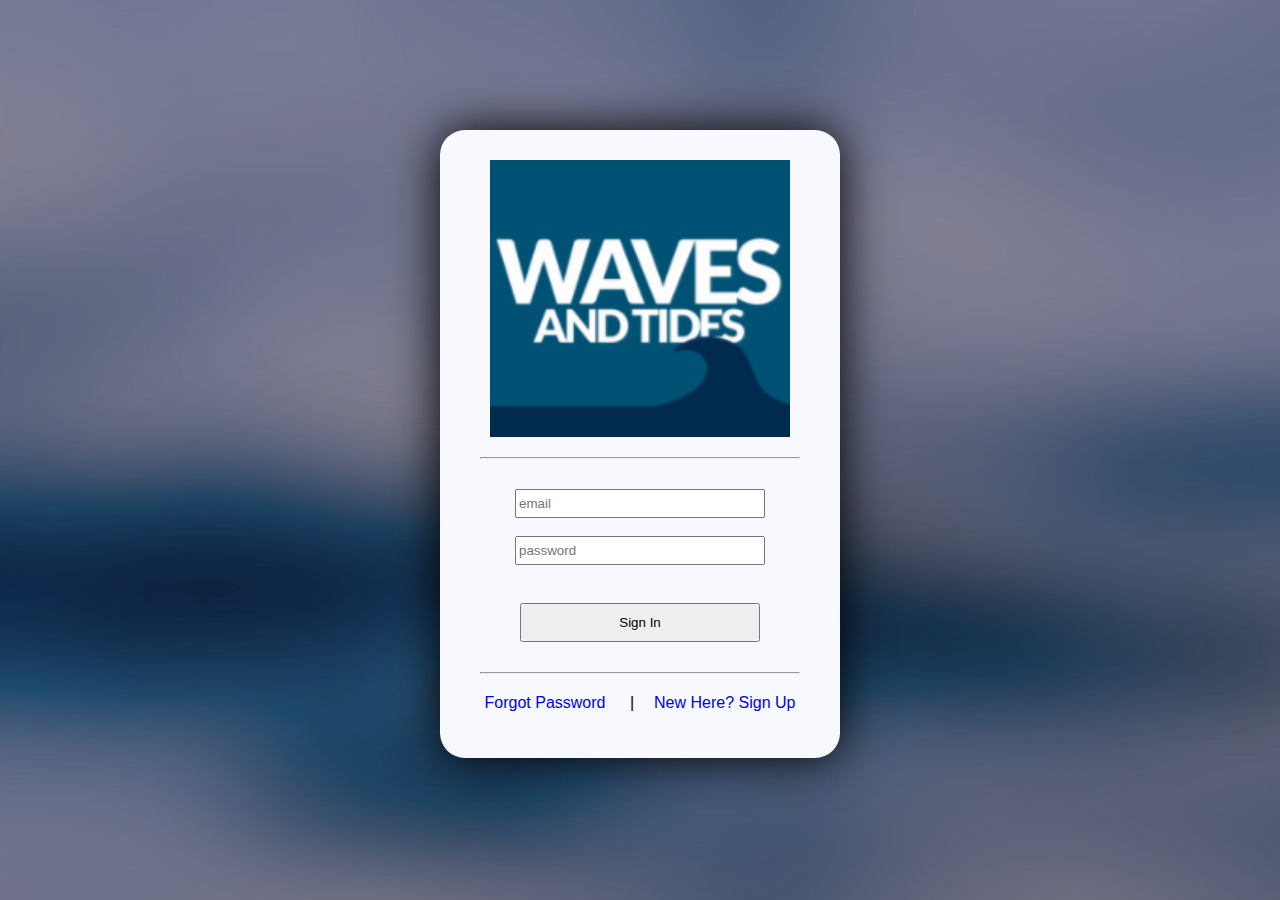
<file: login.html>
<DOCTYPE html>
<html>
    <head>
        <link rel="stylesheet" href="resources/styleForms.css">
        <title>Login - Waves and Tides</title>
    </head>
    <body>
        <div id="formMain">
            <form>
                <div id="formHead">
                    <div id= "titleMain">
                        <a href="index.html"><img src="resources/browserIcon.PNG"></a>
                    </div>
                    <hr />
                </div>
                <div id="formBody">
                        <input class="inptMain" type="text" placeholder="email" name="email" required>
                    <br /><br />
                    <input class="inptMain" type="password" placeholder="password" name="password" required>
                    <br/><br/>
                    <button class="btntxt" type="submit" placeholder="Sign In" name="Sign In">Sign In</button>
                </div>
                <div id="formFooter">
                    <hr />
                    <a href="index.html">Forgot Password</a>
                    |<a href="index.html">New Here? Sign Up</a>
                </div>
            </form>
        </div>
    </body>
    
</html>
</file>
<file: resources/styleForms.css>
body {
    background-image: url(header.jpg);
    font-family: 'Asap Condensed', sans-serif;
}


#titleMain img {
    width: 300px;
}

#formMain {
    margin: 0 auto;
    text-align: center;
    margin-top: 130px;
    width: 400px;
    background-color: ghostwhite;
    border-radius: 25px;
    padding-bottom: 30px;
    padding-top: 30px;
    box-shadow: 0px 0px 50px black;
}

#formMain hr {
    margin-left: 10%;
    margin-right: 10%;
    margin-top: 5%;
    margin-bottom: 5%;
}

#formBody {
    margin: 0 auto;
    padding-top: 10px;
    padding-bottom: 10px;
    width: 400px;
}

::-webkit-input-placeholder {
    font-family: 'Asap Condensed', sans-serif;
}

.inptMain {
    padding-top: 5px;
    padding-bottom: 5px;
    width: 250px;
}

.btntxt {
    margin-top: 20px;
    padding-top: 10px;
    padding-bottom: 10px;
    
    width: 240px;
    font-family: 'Asap Condensed', sans-serif;
    background-color: ;
}

#formFooter a {
    padding: 5%;
    text-decoration: none;
}

#formFooter a:visited {
    color: black;
    
}

#formFooter a:hover {
    color: darkblue;
}
</file>
